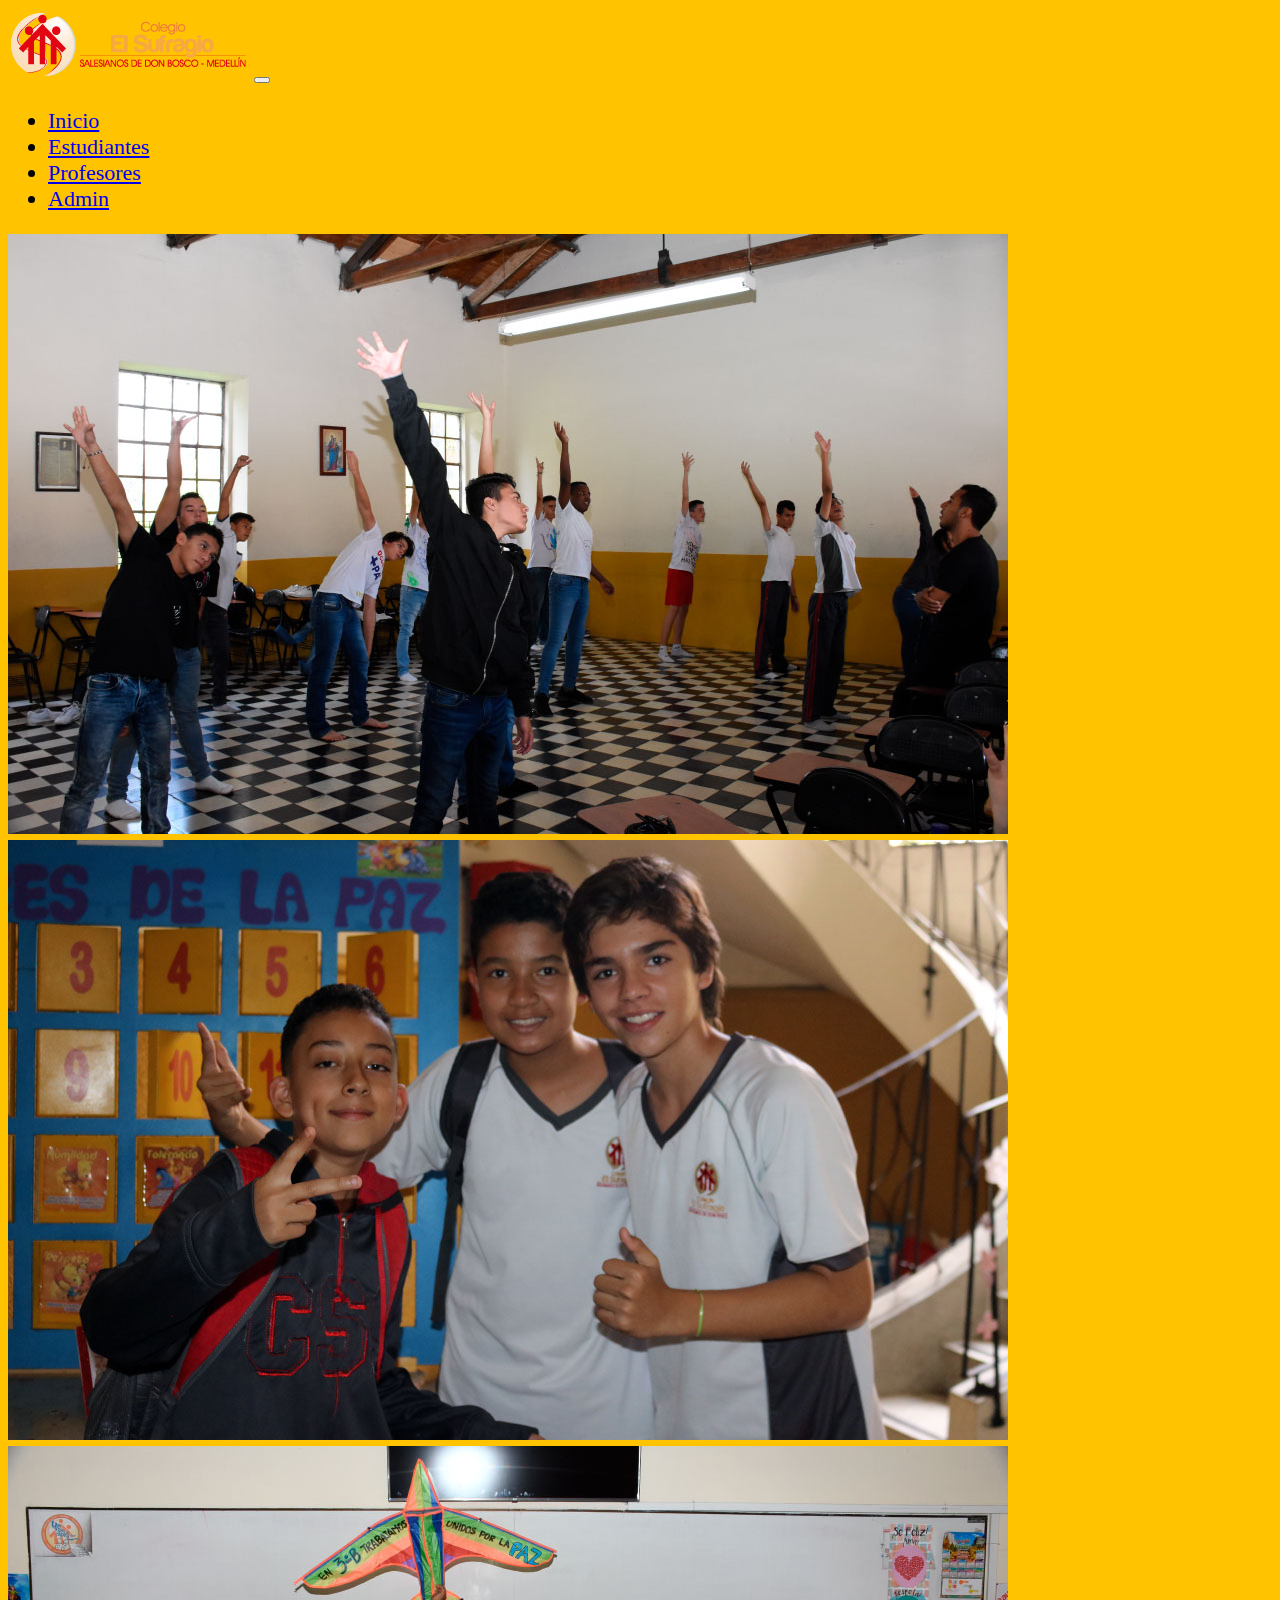
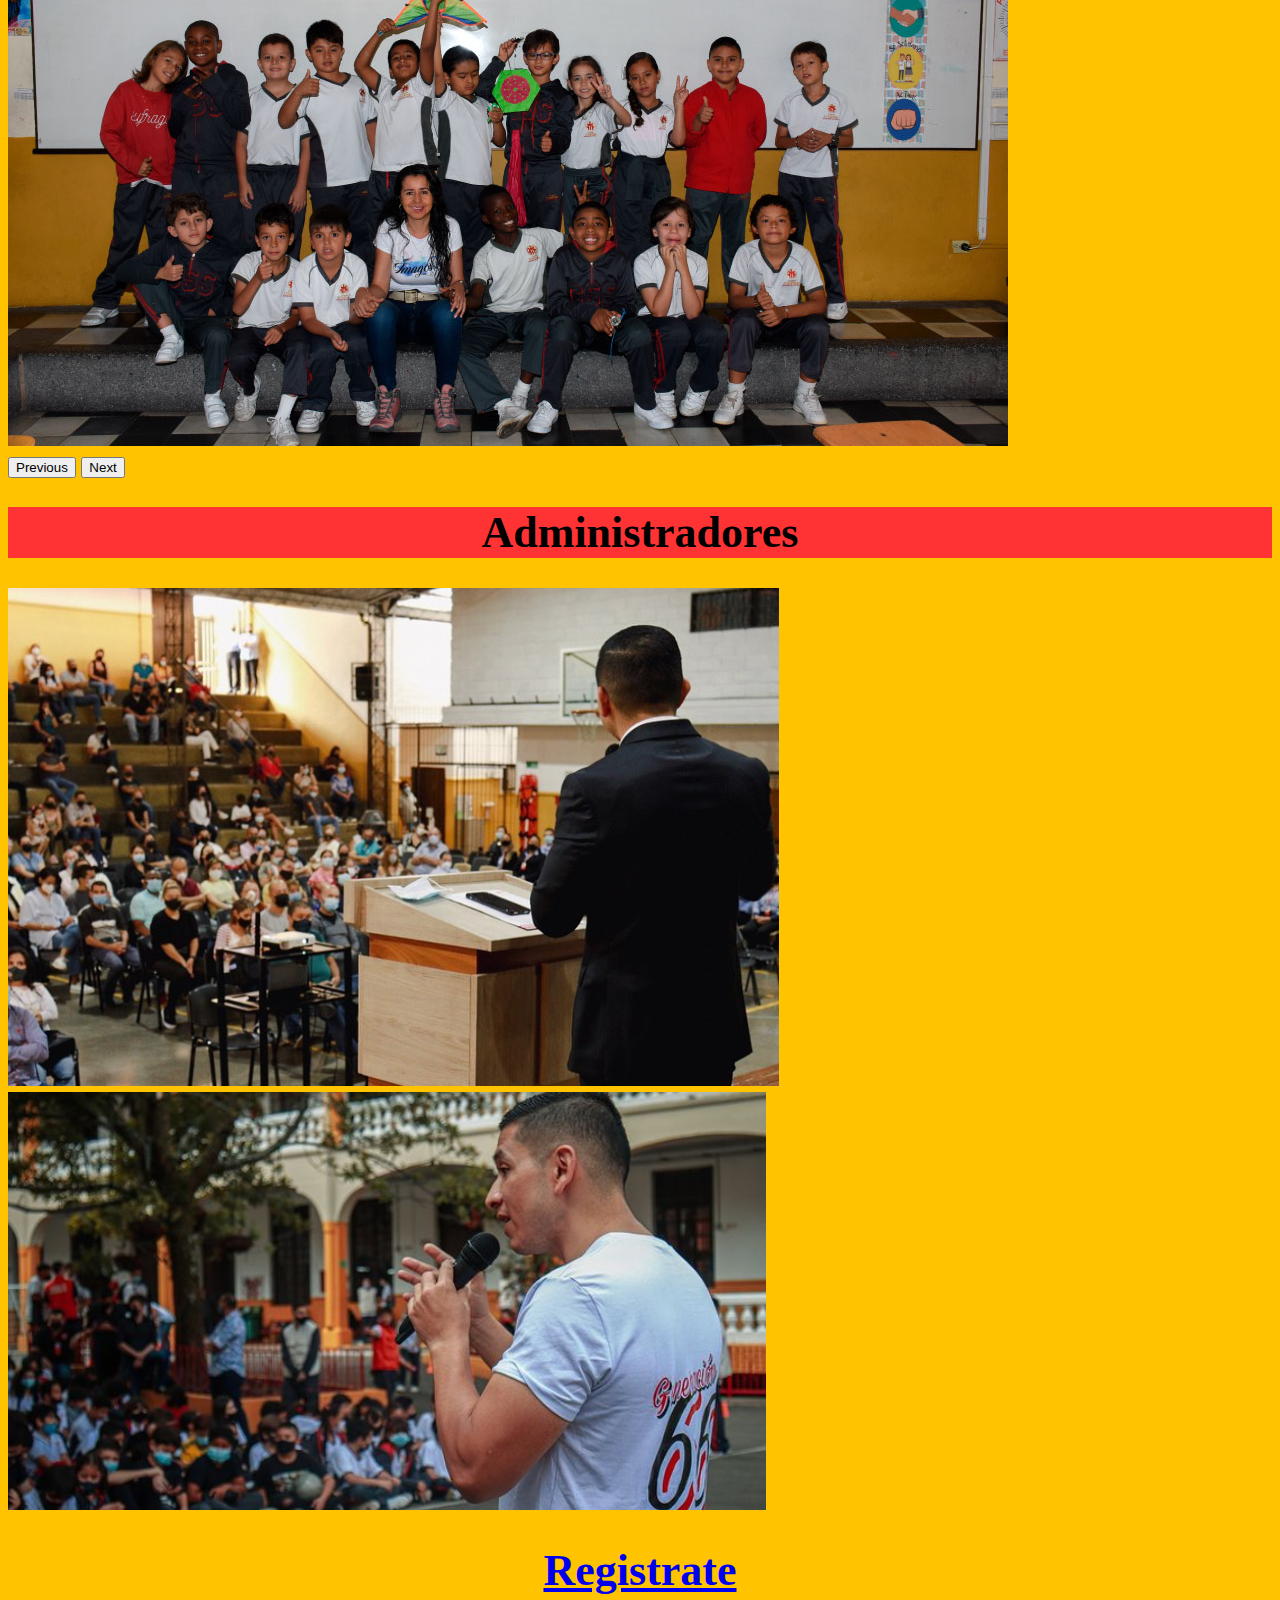
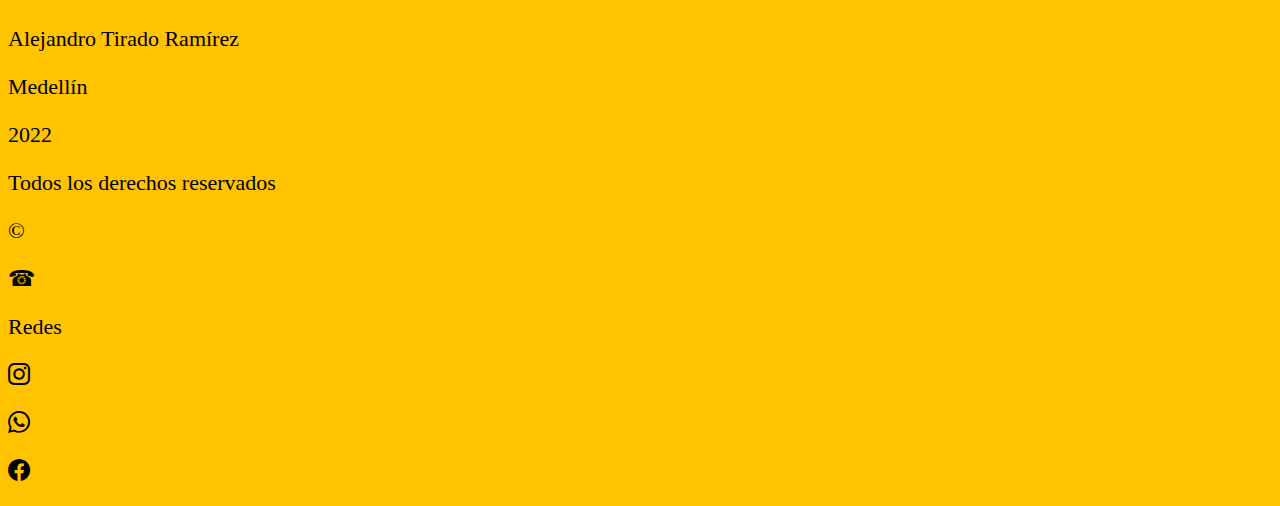
<file: admin.html>
<!DOCTYPE html>
<html lang="en">
<head>
    <meta charset="UTF-8">
    <meta http-equiv="X-UA-Compatible" content="IE=edge">
    <meta name="viewport" content="width=device-width, initial-scale=1.0">
    <title>Admin</title>
    <link rel="stylesheet" href="estilos.css">  
    <link href="https://cdn.jsdelivr.net/npm/bootstrap@5.2.0-beta1/dist/css/bootstrap.min.css" rel="stylesheet" integrity="sha384-0evHe/X+R7YkIZDRvuzKMRqM+OrBnVFBL6DOitfPri4tjfHxaWutUpFmBp4vmVor" crossorigin="anonymous">
    <link rel="stylesheet" href="https://cdn.jsdelivr.net/npm/bootstrap-icons@1.8.3/font/bootstrap-icons.css">

</head>
<body class="texto navbartexto fondo">
    <header>
        <nav class="navbar navbar-expand-lg bg-light">
            <div class="container-fluid">
              <a class="navbar-brand" href="#"><img src="img/logo.png" alt=""></a>
              <button class="navbar-toggler" type="button" data-bs-toggle="collapse" data-bs-target="#navbarNav" aria-controls="navbarNav" aria-expanded="false" aria-label="Toggle navigation">
                <span class="navbar-toggler-icon"></span>
              </button>
              <div class="collapse navbar-collapse" id="navbarNav">
                <ul class="navbar-nav">
                  <li class="nav-item">
                    <a class="nav-link active" aria-current="page" href="index.html">Inicio</a>
                  </li>
                  <li class="nav-item">
                    <a class="nav-link" href="estudiantes.html">Estudiantes</a>
                  </li>
                  <li class="nav-item">
                    <a class="nav-link" href="profes.html">Profesores</a>
                  </li>
                  <li class="nav-item">
                    <a class="nav-link" href="admin.html">Admin</a>
                  </li>
                </ul>
              </div>
            </div>
          </nav>
    </header>

    <main>
      <div id="carouselExampleControls" class="carousel slide" data-bs-ride="carousel">
        <div class="carousel-inner">
          <div class="carousel-item active">
            <img src="img/carro1.png" class="d-block w-100" alt="...">
          </div>
          <div class="carousel-item">
            <img src="img/carro2.png" class="d-block w-100" alt="...">
          </div>
          <div class="carousel-item">
            <img src="img/carro3.png" class="d-block w-100" alt="...">
          </div>
        </div>
        <button class="carousel-control-prev" type="button" data-bs-target="#carouselExampleControls" data-bs-slide="prev">
          <span class="carousel-control-prev-icon" aria-hidden="true"></span>
          <span class="visually-hidden">Previous</span>
        </button>
        <button class="carousel-control-next" type="button" data-bs-target="#carouselExampleControls" data-bs-slide="next">
          <span class="carousel-control-next-icon" aria-hidden="true"></span>
          <span class="visually-hidden">Next</span>
        </button>
      </div>

      <div class="container-fluid mt-2">
        <div class="row">
          <h1 class="fondored centro">Administradores</h2>
        </div>
      </div>

      <div class="container-fluid ">
        <div class="row">
          <div class="col-6">
            <img src="img/Padre2.png" class="w-100 h-100 mt-2" alt="">
          </div>
          <div class="col-6">
            <img src="img/Padre1.png" class="w-100 h-100 mt-2" alt="">
          </div>
        </div>
      </div>

      <center><a class="btn btn-info mt-4 mb-2" href="formularioAdmin.html"><h1>Registrate</h1></a></center>

    </main>


    <footer class="bg-dark p-5 mt-2 text-white text-center">
      <div class="container">
          <div class="row">
              <div class="col-4">
                  <p>Alejandro Tirado Ramírez</p>
                  <p>Medellín</p>
                  <p>2022</p>
              </div>
              <div class="col-4">
                  <p>Todos los derechos reservados</p>
                  <p>&copy;</p>
                  <p>&phone;</p>
              </div>
              <div class="col-4">
                  <p>Redes</p>
                  <p><i class="bi bi-instagram"></i></p>
                  <p><i class="bi bi-whatsapp"></i></p>
                  <p><i class="bi bi-facebook"></i></p>
              </div>
          </div>
      </div>
  </footer>
    <script src="https://cdn.jsdelivr.net/npm/bootstrap@5.2.0-beta1/dist/js/bootstrap.bundle.min.js" integrity="sha384-pprn3073KE6tl6bjs2QrFaJGz5/SUsLqktiwsUTF55Jfv3qYSDhgCecCxMW52nD2" crossorigin="anonymous"></script>
</body>
</html>
</file>
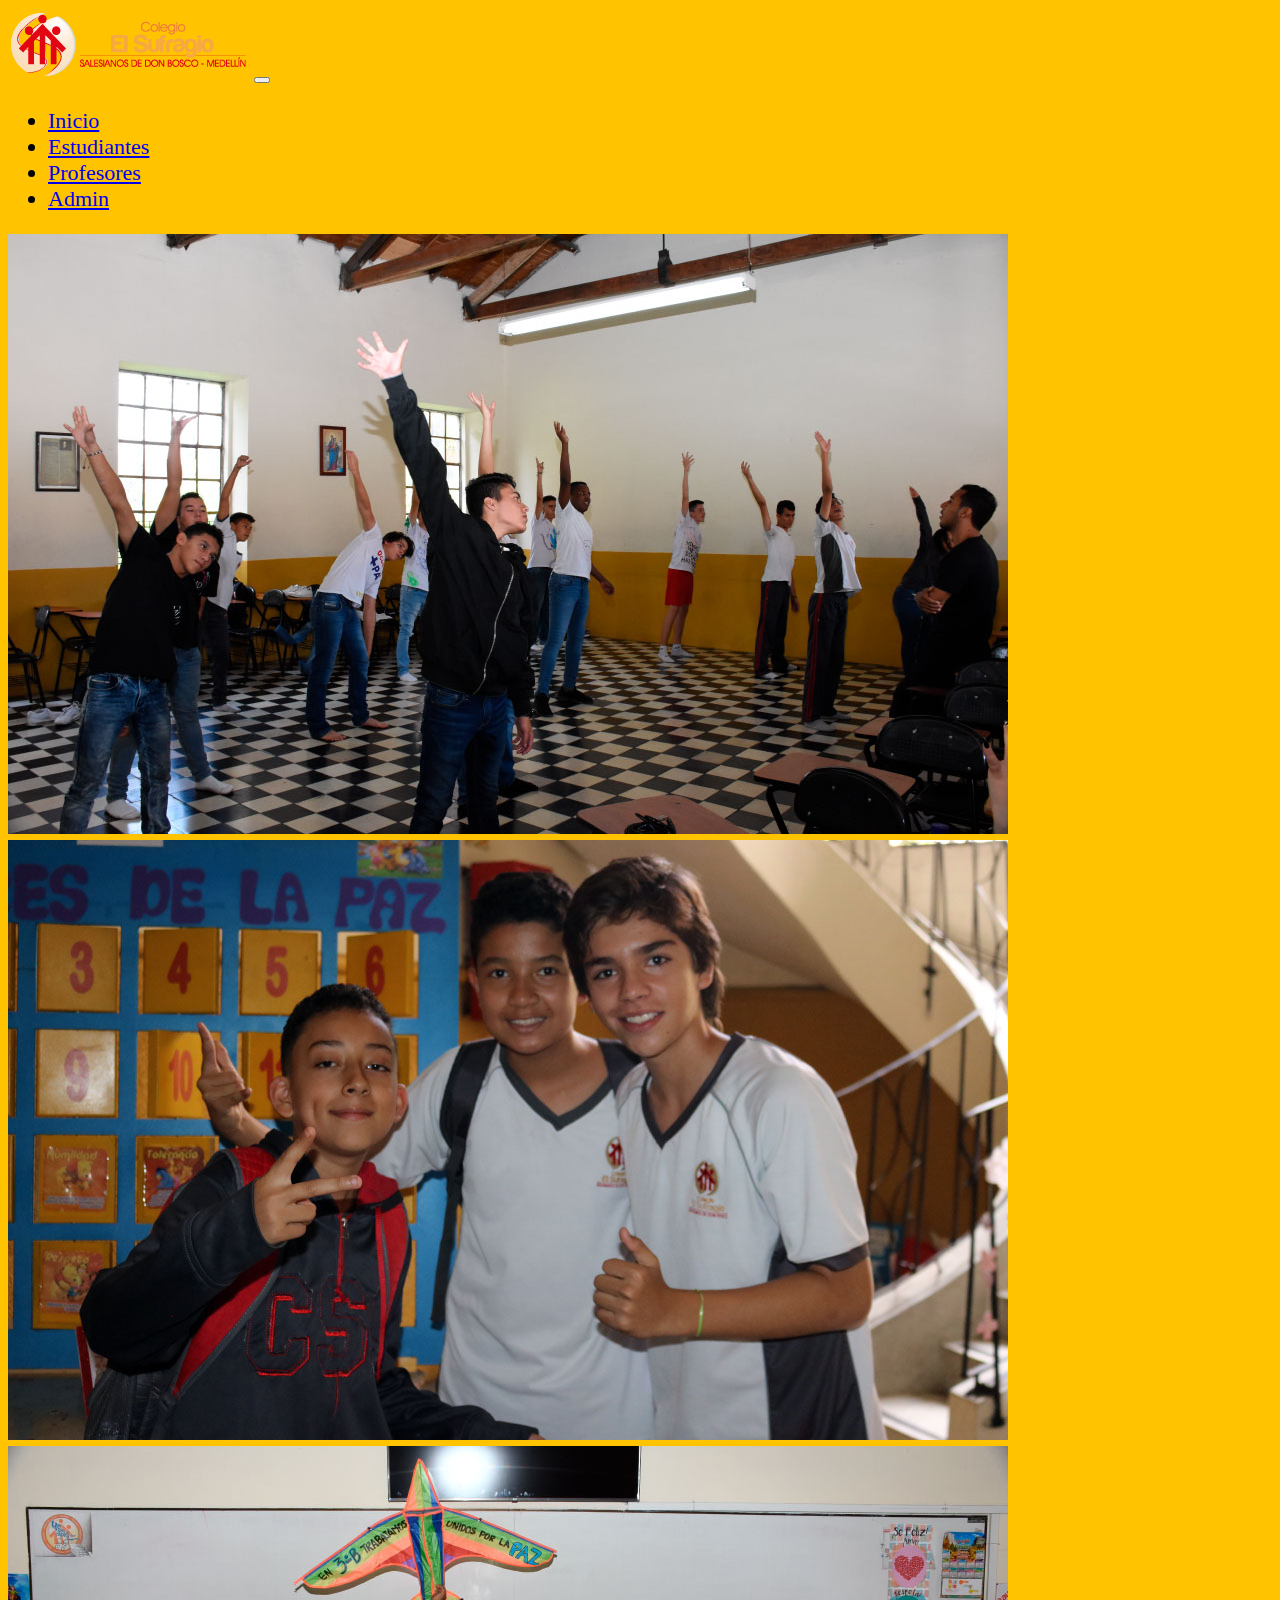
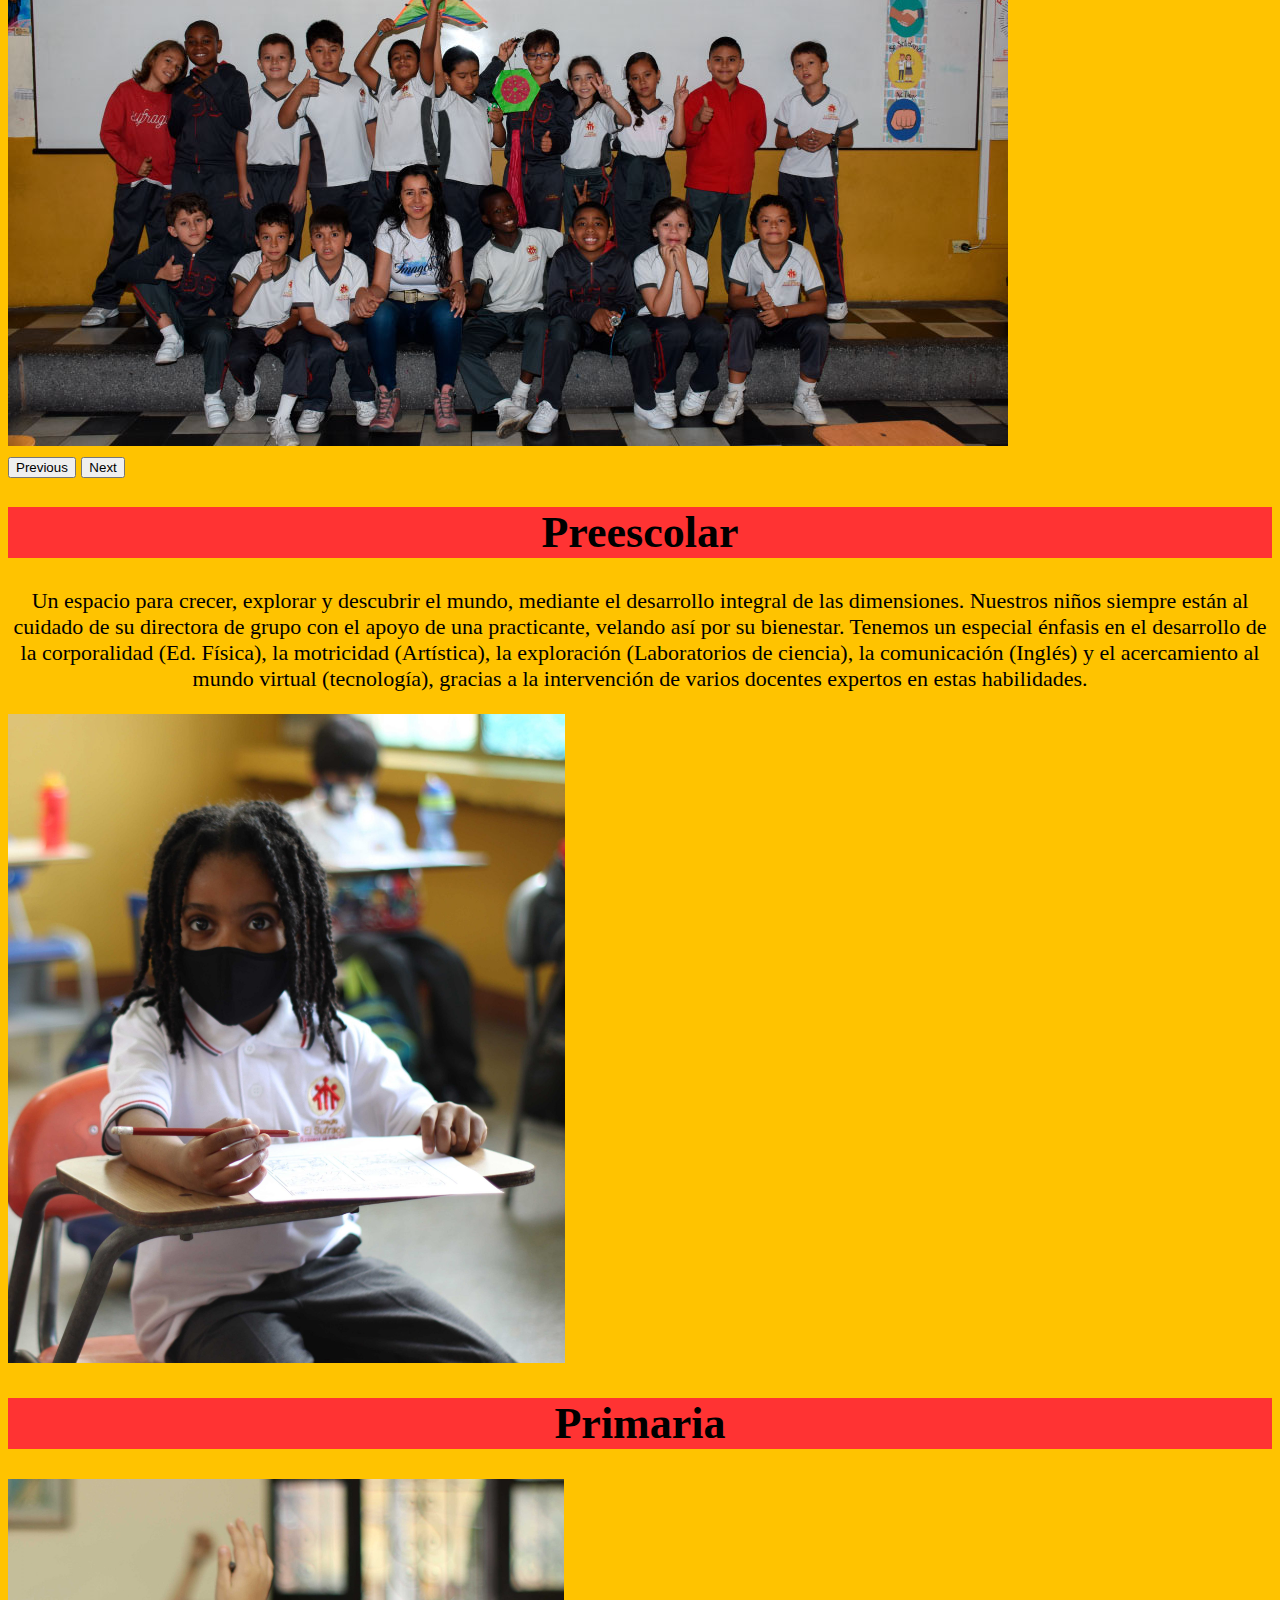
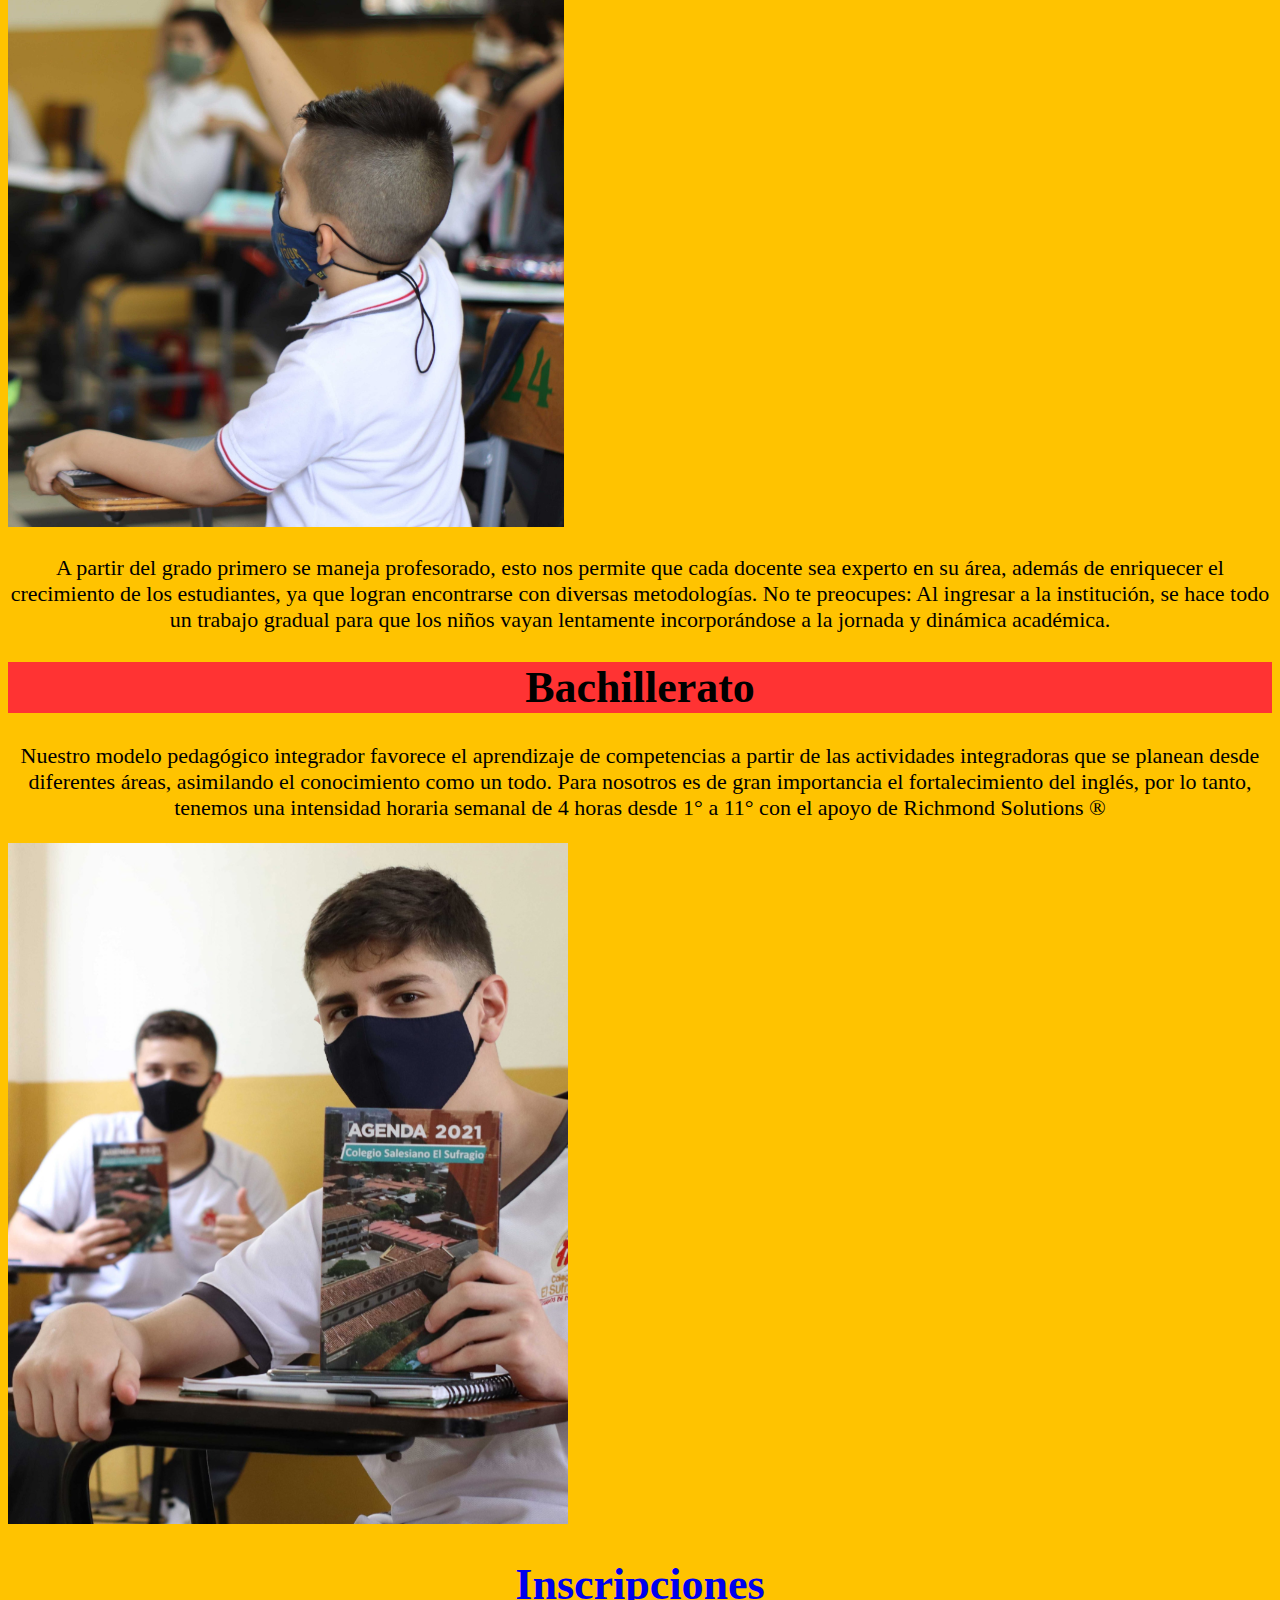
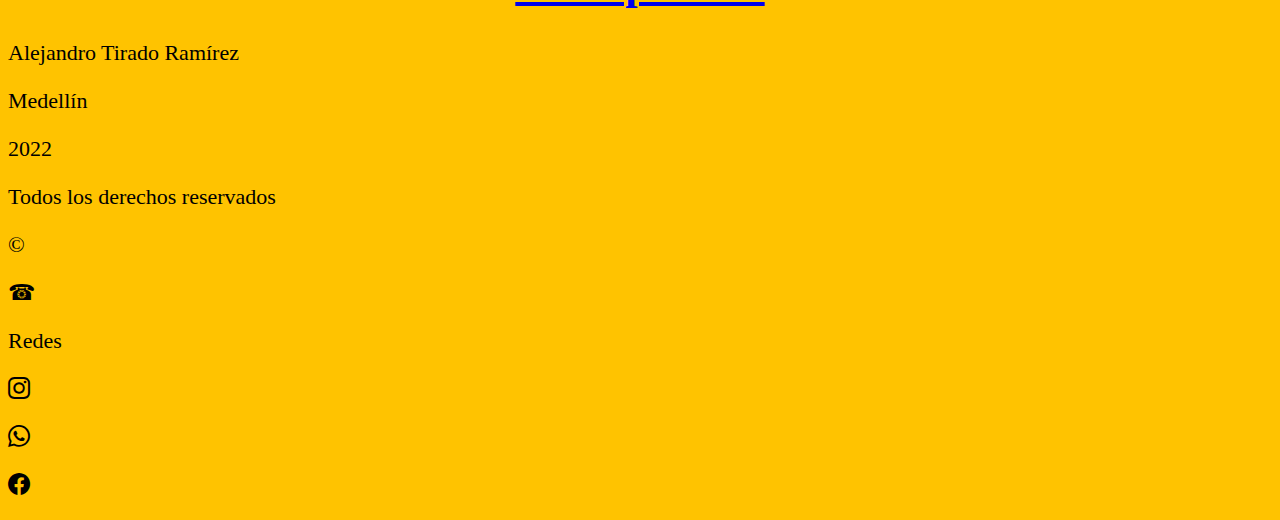
<file: estudiantes.html>
<!DOCTYPE html>
<html lang="en">
<head>
    <meta charset="UTF-8">
    <meta http-equiv="X-UA-Compatible" content="IE=edge">
    <meta name="viewport" content="width=device-width, initial-scale=1.0">
    <title>Estudiantes</title>
    <link rel="stylesheet" href="estilos.css">  
    <link href="https://cdn.jsdelivr.net/npm/bootstrap@5.2.0-beta1/dist/css/bootstrap.min.css" rel="stylesheet" integrity="sha384-0evHe/X+R7YkIZDRvuzKMRqM+OrBnVFBL6DOitfPri4tjfHxaWutUpFmBp4vmVor" crossorigin="anonymous">
    <link rel="stylesheet" href="https://cdn.jsdelivr.net/npm/bootstrap-icons@1.8.3/font/bootstrap-icons.css">

</head>
<body class="texto navbartexto fondo">
    <header>
        <nav class="navbar navbar-expand-lg bg-light">
            <div class="container-fluid">
              <a class="navbar-brand" href="#"><img src="img/logo.png" alt=""></a>
              <button class="navbar-toggler" type="button" data-bs-toggle="collapse" data-bs-target="#navbarNav" aria-controls="navbarNav" aria-expanded="false" aria-label="Toggle navigation">
                <span class="navbar-toggler-icon"></span>
              </button>
              <div class="collapse navbar-collapse" id="navbarNav">
                <ul class="navbar-nav">
                  <li class="nav-item">
                    <a class="nav-link active" aria-current="page" href="index.html">Inicio</a>
                  </li>
                  <li class="nav-item">
                    <a class="nav-link" href="estudiantes.html">Estudiantes</a>
                  </li>
                  <li class="nav-item">
                    <a class="nav-link" href="profes.html">Profesores</a>
                  </li>
                  <li class="nav-item">
                    <a class="nav-link" href="admin.html">Admin</a>
                  </li>
                </ul>
              </div>
            </div>
          </nav>
    </header>

    <main>
        <div id="carouselExampleControls" class="carousel slide" data-bs-ride="carousel">
            <div class="carousel-inner">
              <div class="carousel-item active">
                <img src="img/carro1.png" class="d-block w-100" alt="...">
              </div>
              <div class="carousel-item">
                <img src="img/carro2.png" class="d-block w-100" alt="...">
              </div>
              <div class="carousel-item">
                <img src="img/carro3.png" class="d-block w-100" alt="...">
              </div>
            </div>
            <button class="carousel-control-prev" type="button" data-bs-target="#carouselExampleControls" data-bs-slide="prev">
              <span class="carousel-control-prev-icon" aria-hidden="true"></span>
              <span class="visually-hidden">Previous</span>
            </button>
            <button class="carousel-control-next" type="button" data-bs-target="#carouselExampleControls" data-bs-slide="next">
              <span class="carousel-control-next-icon" aria-hidden="true"></span>
              <span class="visually-hidden">Next</span>
            </button>
          </div>

        <div class="fondo">
          <div class="container-fluid ">
            <div class="row">
              <h1 class="fondored centro">Preescolar</h2>
            </div>
          </div>

          <div class="container-fluid ">
              <div class="row">
                  <div class="col-6">
                    <p class="textocentrado mt-5">Un espacio para crecer, explorar y descubrir el mundo, mediante el desarrollo integral de las dimensiones.
                        Nuestros niños siempre están al cuidado de su directora de grupo con el apoyo de una practicante, velando así por su bienestar.
                        
                        Tenemos un especial énfasis en el desarrollo de la corporalidad (Ed. Física), la motricidad (Artística), la exploración (Laboratorios de ciencia), la comunicación (Inglés) y el acercamiento al mundo virtual (tecnología), gracias a la intervención de varios docentes expertos en estas habilidades.</p>
                  </div>
                  <div class="col-6">
                    <img src="img/Preescolar.png" class="w-50 mx-auto d-block"  alt="">
                  </div>
              </div>
          </div>

          <div class="container-fluid mt-2">
            <div class="row">
              <h1 class="fondored centro">Primaria</h2>
            </div>
          </div>

          <div class="container-fluid ">
            <div class="row">
              <div class="col-6">
                <img src="img/Primaria.png" class="w-50 mx-auto d-block" alt="">
              </div>
                <div class="col-6">
                  <p class="textocentrado mt-5">A partir del grado primero se maneja profesorado, esto nos permite que cada docente sea experto en su área, además de enriquecer el crecimiento de los estudiantes, ya que logran encontrarse con diversas metodologías. No te preocupes: Al ingresar a la institución, se hace todo un trabajo gradual para que los niños vayan lentamente incorporándose a la jornada y dinámica académica.</p>
                </div>
                
            </div>
        </div>

        <div class="container-fluid mt-2">
          <div class="row">
            <h1 class="fondored centro">Bachillerato</h2>
          </div>
        </div>


        <div class="container-fluid ">
          <div class="row">
              <div class="col-6">
                <p class="textocentrado mt-5">Nuestro modelo pedagógico integrador favorece el aprendizaje de competencias a partir de las actividades integradoras que se planean desde diferentes áreas, asimilando el conocimiento como un todo. Para nosotros es de gran importancia el fortalecimiento del inglés, por lo tanto, tenemos una intensidad horaria semanal de 4 horas desde 1° a 11° con el apoyo de Richmond Solutions ®</p>
              </div>
              <div class="col-6">
                <img src="img/Bachillerato.png" class="w-50 mx-auto d-block mb-2" alt="">
              </div>
          </div>
      </div>
    </div>
     
    <div class="fondo mt-2 mb-2">
    <center><a class="btn btn-info" href="formularioEstudiantes.html"><h1>Inscripciones</h1></a></center>
    </div>


    </main>

    <footer class="bg-dark p-5 text-white text-center">
      <div class="container">
          <div class="row">
              <div class="col-4">
                  <p>Alejandro Tirado Ramírez</p>
                  <p>Medellín</p>
                  <p>2022</p>
              </div>
              <div class="col-4">
                  <p>Todos los derechos reservados</p>
                  <p>&copy;</p>
                  <p>&phone;</p>
              </div>
              <div class="col-4">
                  <p>Redes</p>
                  <p><i class="bi bi-instagram"></i></p>
                  <p><i class="bi bi-whatsapp"></i></p>
                  <p><i class="bi bi-facebook"></i></p>
              </div>
          </div>
      </div>
  </footer>
    <script src="https://cdn.jsdelivr.net/npm/bootstrap@5.2.0-beta1/dist/js/bootstrap.bundle.min.js" integrity="sha384-pprn3073KE6tl6bjs2QrFaJGz5/SUsLqktiwsUTF55Jfv3qYSDhgCecCxMW52nD2" crossorigin="anonymous"></script>
</body>
</html>
</file>
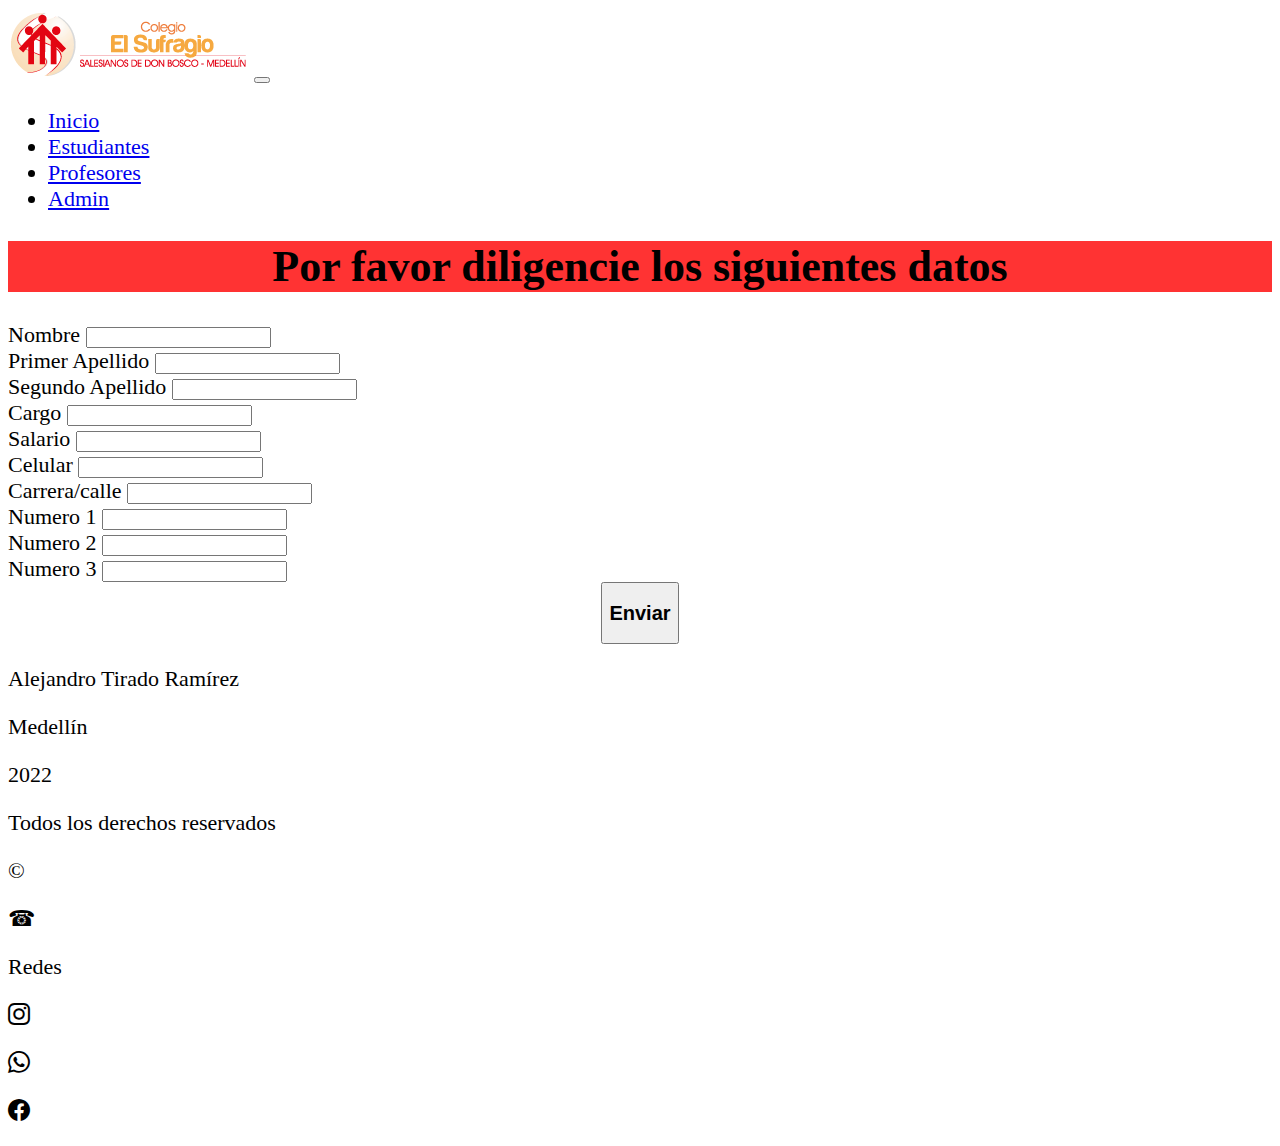
<file: formularioAdmin.html>
<!DOCTYPE html>
<html lang="en">
<head>
    <meta charset="UTF-8">
    <meta http-equiv="X-UA-Compatible" content="IE=edge">
    <meta name="viewport" content="width=device-width, initial-scale=1.0">
    <title>Formulario Profes</title>
    <link rel="stylesheet" href="estilos.css">  
    <link href="https://cdn.jsdelivr.net/npm/bootstrap@5.2.0-beta1/dist/css/bootstrap.min.css" rel="stylesheet" integrity="sha384-0evHe/X+R7YkIZDRvuzKMRqM+OrBnVFBL6DOitfPri4tjfHxaWutUpFmBp4vmVor" crossorigin="anonymous">
    <link rel="stylesheet" href="https://cdn.jsdelivr.net/npm/bootstrap-icons@1.8.3/font/bootstrap-icons.css">

</head>
<body class="texto navbartexto">
    <header>
        <nav class="navbar navbar-expand-lg bg-light">
            <div class="container-fluid">
              <a class="navbar-brand" href="#"><img src="img/logo.png" alt=""></a>
              <button class="navbar-toggler" type="button" data-bs-toggle="collapse" data-bs-target="#navbarNav" aria-controls="navbarNav" aria-expanded="false" aria-label="Toggle navigation">
                <span class="navbar-toggler-icon"></span>
              </button>
              <div class="collapse navbar-collapse" id="navbarNav">
                <ul class="navbar-nav">
                  <li class="nav-item">
                    <a class="nav-link active" aria-current="page" href="index.html">Inicio</a>
                  </li>
                  <li class="nav-item">
                    <a class="nav-link" href="estudiantes.html">Estudiantes</a>
                  </li>
                  <li class="nav-item">
                    <a class="nav-link" href="profes.html">Profesores</a>
                  </li>
                  <li class="nav-item">
                    <a class="nav-link" href="admin.html">Admin</a>
                  </li>
                </ul>
              </div>
            </div>
          </nav>
    </header>

    <main>
       <h1 class="centro fondored">Por favor diligencie los siguientes datos</h1>

       <div class="container-fluid">
       <form>
        <div class="mb-3">
          <label for="exampleInputEmail1" class="form-label">Nombre</label>
          <input type="text" class="form-control" id="exampleInputEmail1" aria-describedby="emailHelp">
        </div>

        <div class="mb-3">
            <label for="exampleInputEmail1" class="form-label">Primer Apellido</label>
            <input type="text" class="form-control" id="exampleInputEmail1" aria-describedby="emailHelp">
          </div>

          <div class="mb-3">
            <label for="exampleInputEmail1" class="form-label">Segundo Apellido</label>
            <input type="text" class="form-control" id="exampleInputEmail1" aria-describedby="emailHelp">
          </div>

          <div class="mb-3">
            <label for="exampleInputEmail1" class="form-label">Cargo</label>
            <input type="text" class="form-control" id="exampleInputEmail1" aria-describedby="emailHelp">
          </div>

        <div class="mb-3">
          <label for="exampleInputPassword1" class="form-label">Salario</label>
          <input type="number" class="form-control" id="exampleInputPassword1">
        </div>

        <div class="mb-3">
            <label for="exampleInputPassword1" class="form-label">Celular</label>
            <input type="number" class="form-control" id="exampleInputPassword1">
          </div>


          <div class="mb-3">
            <label for="exampleInputEmail1" class="form-label">Carrera/calle</label>
            <input type="text" class="form-control" id="exampleInputEmail1" aria-describedby="emailHelp">
          </div>


          <div class="mb-3">
            <label for="exampleInputPassword1" class="form-label">Numero 1</label>
            <input type="number" class="form-control" id="exampleInputPassword1">
          </div>

          <div class="mb-3">
            <label for="exampleInputPassword1" class="form-label">Numero 2</label>
            <input type="number" class="form-control" id="exampleInputPassword1">
          </div>

          <div class="mb-3">
            <label for="exampleInputPassword1" class="form-label">Numero 3</label>
            <input type="number" class="form-control" id="exampleInputPassword1">
          </div>


        <center><button type="submit" class="btn btn-info"><h2>Enviar</h2></button></center>
      </form>

    </div>

    </main>

    <footer class="bg-dark p-5 mt-2 text-white text-center">
        <div class="container">
            <div class="row">
                <div class="col-4">
                    <p>Alejandro Tirado Ramírez</p>
                    <p>Medellín</p>
                    <p>2022</p>
                </div>
                <div class="col-4">
                    <p>Todos los derechos reservados</p>
                    <p>&copy;</p>
                    <p>&phone;</p>
                </div>
                <div class="col-4">
                    <p>Redes</p>
                    <p><i class="bi bi-instagram"></i></p>
                    <p><i class="bi bi-whatsapp"></i></p>
                    <p><i class="bi bi-facebook"></i></p>
                </div>
            </div>
        </div>
    </footer>

    <script src="https://cdn.jsdelivr.net/npm/bootstrap@5.2.0-beta1/dist/js/bootstrap.bundle.min.js" integrity="sha384-pprn3073KE6tl6bjs2QrFaJGz5/SUsLqktiwsUTF55Jfv3qYSDhgCecCxMW52nD2" crossorigin="anonymous"></script>
</body>
</html>
</file>
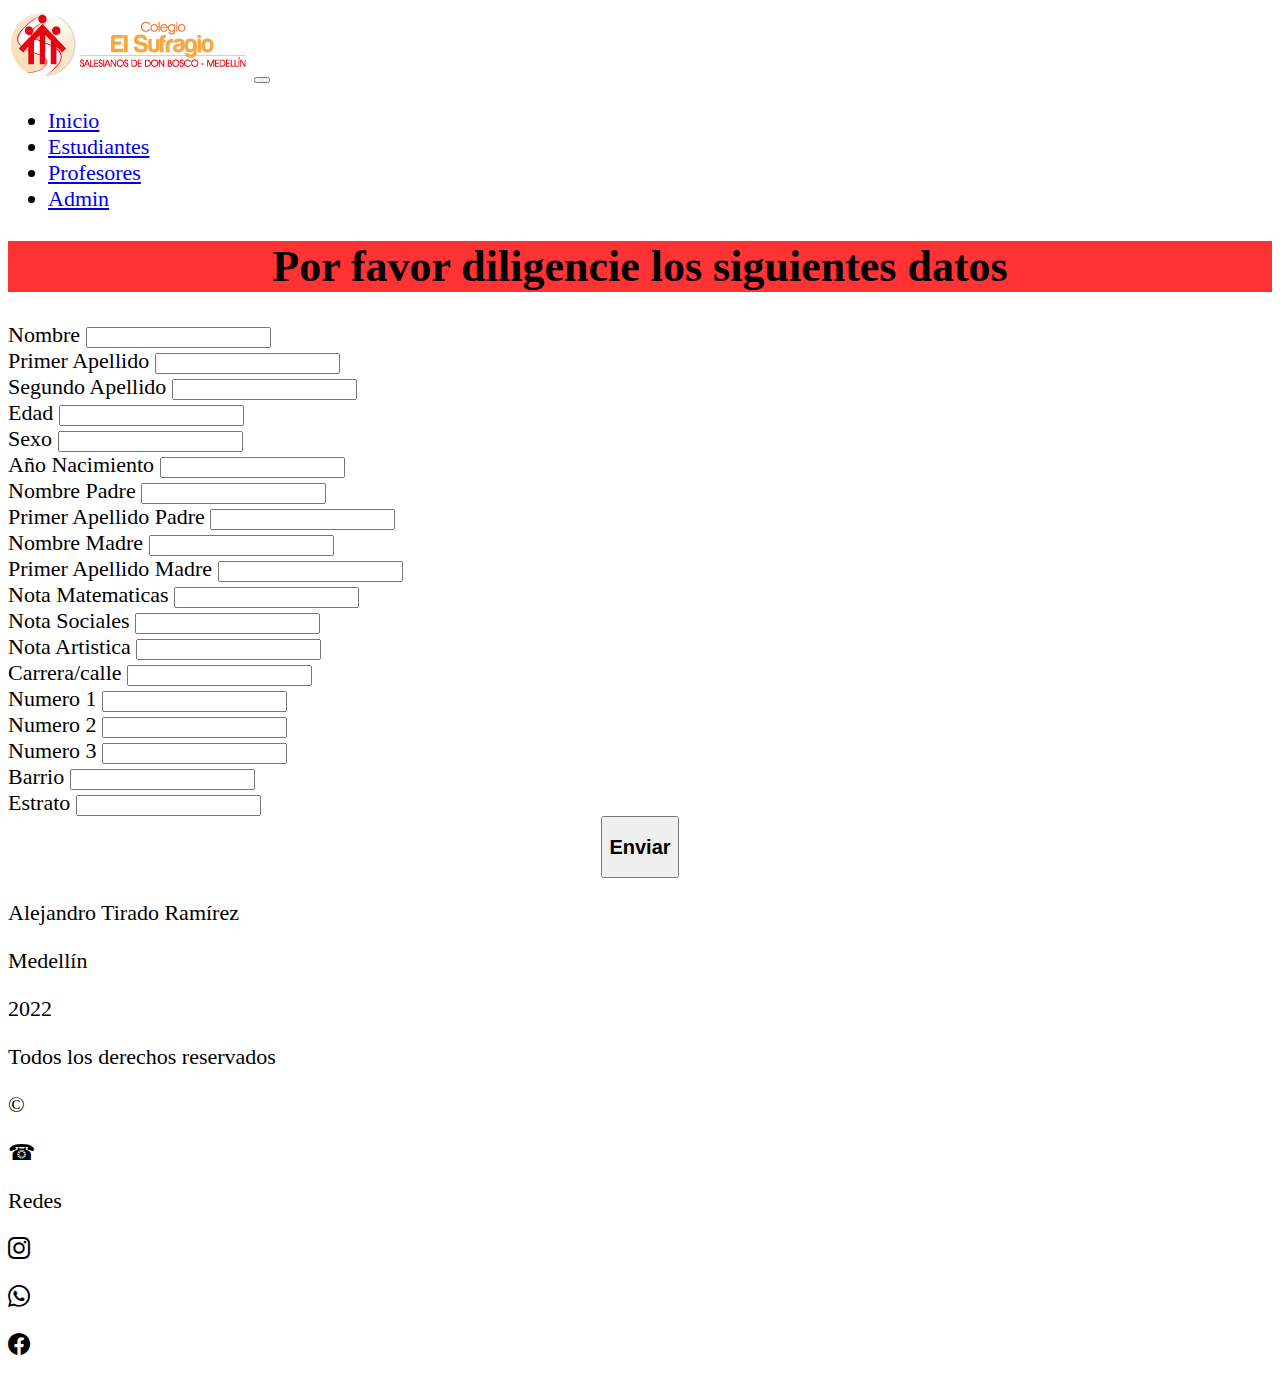
<file: formularioEstudiantes.html>
<!DOCTYPE html>
<html lang="en">
<head>
    <meta charset="UTF-8">
    <meta http-equiv="X-UA-Compatible" content="IE=edge">
    <meta name="viewport" content="width=device-width, initial-scale=1.0">
    <title>Formulario Estudiantes</title>
    <link rel="stylesheet" href="estilos.css">  
    <link href="https://cdn.jsdelivr.net/npm/bootstrap@5.2.0-beta1/dist/css/bootstrap.min.css" rel="stylesheet" integrity="sha384-0evHe/X+R7YkIZDRvuzKMRqM+OrBnVFBL6DOitfPri4tjfHxaWutUpFmBp4vmVor" crossorigin="anonymous">
    <link rel="stylesheet" href="https://cdn.jsdelivr.net/npm/bootstrap-icons@1.8.3/font/bootstrap-icons.css">

</head>
<body class="texto navbartexto">
    <header>
        <nav class="navbar navbar-expand-lg bg-light">
            <div class="container-fluid">
              <a class="navbar-brand" href="#"><img src="img/logo.png" alt=""></a>
              <button class="navbar-toggler" type="button" data-bs-toggle="collapse" data-bs-target="#navbarNav" aria-controls="navbarNav" aria-expanded="false" aria-label="Toggle navigation">
                <span class="navbar-toggler-icon"></span>
              </button>
              <div class="collapse navbar-collapse" id="navbarNav">
                <ul class="navbar-nav">
                  <li class="nav-item">
                    <a class="nav-link active" aria-current="page" href="index.html">Inicio</a>
                  </li>
                  <li class="nav-item">
                    <a class="nav-link" href="estudiantes.html">Estudiantes</a>
                  </li>
                  <li class="nav-item">
                    <a class="nav-link" href="profes.html">Profesores</a>
                  </li>
                  <li class="nav-item">
                    <a class="nav-link" href="admin.html">Admin</a>
                  </li>
                </ul>
              </div>
            </div>
          </nav>
    </header>

    <main>
       <h1 class="centro fondored">Por favor diligencie los siguientes datos</h1>

       <div class="container-fluid">
       <form>
        <div class="mb-3">
          <label for="exampleInputEmail1" class="form-label">Nombre</label>
          <input type="text" class="form-control" id="exampleInputEmail1" aria-describedby="emailHelp">
        </div>

        <div class="mb-3">
            <label for="exampleInputEmail1" class="form-label">Primer Apellido</label>
            <input type="text" class="form-control" id="exampleInputEmail1" aria-describedby="emailHelp">
          </div>

          <div class="mb-3">
            <label for="exampleInputEmail1" class="form-label">Segundo Apellido</label>
            <input type="text" class="form-control" id="exampleInputEmail1" aria-describedby="emailHelp">
          </div>

        <div class="mb-3">
          <label for="exampleInputPassword1" class="form-label">Edad</label>
          <input type="number" class="form-control" id="exampleInputPassword1">
        </div>

        <div class="mb-3">
            <label for="exampleInputEmail1" class="form-label">Sexo</label>
            <input type="text" class="form-control" id="exampleInputEmail1" aria-describedby="emailHelp">
          </div>


          <div class="mb-3">
            <label for="exampleInputPassword1" class="form-label">Año Nacimiento</label>
            <input type="number" class="form-control" id="exampleInputPassword1">
          </div>

        <div class="mb-3">
            <label for="exampleInputEmail1" class="form-label">Nombre Padre</label>
            <input type="text" class="form-control" id="exampleInputEmail1" aria-describedby="emailHelp">
          </div>

          <div class="mb-3">
            <label for="exampleInputEmail1" class="form-label">Primer Apellido Padre</label>
            <input type="text" class="form-control" id="exampleInputEmail1" aria-describedby="emailHelp">
          </div>

          <div class="mb-3">
            <label for="exampleInputEmail1" class="form-label">Nombre Madre</label>
            <input type="text" class="form-control" id="exampleInputEmail1" aria-describedby="emailHelp">
          </div>

          <div class="mb-3">
            <label for="exampleInputEmail1" class="form-label">Primer Apellido Madre</label>
            <input type="text" class="form-control" id="exampleInputEmail1" aria-describedby="emailHelp">
          </div>

          <div class="mb-3">
            <label for="exampleInputPassword1" class="form-label">Nota Matematicas</label>
            <input type="number" class="form-control" id="exampleInputPassword1">
          </div>

          <div class="mb-3">
            <label for="exampleInputPassword1" class="form-label">Nota Sociales</label>
            <input type="number" class="form-control" id="exampleInputPassword1">
          </div>

          <div class="mb-3">
            <label for="exampleInputPassword1" class="form-label">Nota Artistica</label>
            <input type="number" class="form-control" id="exampleInputPassword1">
          </div>

          <div class="mb-3">
            <label for="exampleInputEmail1" class="form-label">Carrera/calle</label>
            <input type="text" class="form-control" id="exampleInputEmail1" aria-describedby="emailHelp">
          </div>


          <div class="mb-3">
            <label for="exampleInputPassword1" class="form-label">Numero 1</label>
            <input type="number" class="form-control" id="exampleInputPassword1">
          </div>

          <div class="mb-3">
            <label for="exampleInputPassword1" class="form-label">Numero 2</label>
            <input type="number" class="form-control" id="exampleInputPassword1">
          </div>

          <div class="mb-3">
            <label for="exampleInputPassword1" class="form-label">Numero 3</label>
            <input type="number" class="form-control" id="exampleInputPassword1">
          </div>

          <div class="mb-3">
            <label for="exampleInputEmail1" class="form-label">Barrio</label>
            <input type="text" class="form-control" id="exampleInputEmail1" aria-describedby="emailHelp">
          </div>

          <div class="mb-3">
            <label for="exampleInputPassword1" class="form-label">Estrato</label>
            <input type="number" class="form-control" id="exampleInputPassword1">
          </div>

        <center><button type="submit" class="btn btn-info"><h2>Enviar</h2></button></center>
      </form>

    </div>

    </main>

    <footer class="bg-dark p-5 mt-2 text-white text-center">
        <div class="container">
            <div class="row">
                <div class="col-4">
                    <p>Alejandro Tirado Ramírez</p>
                    <p>Medellín</p>
                    <p>2022</p>
                </div>
                <div class="col-4">
                    <p>Todos los derechos reservados</p>
                    <p>&copy;</p>
                    <p>&phone;</p>
                </div>
                <div class="col-4">
                    <p>Redes</p>
                    <p><i class="bi bi-instagram"></i></p>
                    <p><i class="bi bi-whatsapp"></i></p>
                    <p><i class="bi bi-facebook"></i></p>
                </div>
            </div>
        </div>
    </footer>

    <script src="https://cdn.jsdelivr.net/npm/bootstrap@5.2.0-beta1/dist/js/bootstrap.bundle.min.js" integrity="sha384-pprn3073KE6tl6bjs2QrFaJGz5/SUsLqktiwsUTF55Jfv3qYSDhgCecCxMW52nD2" crossorigin="anonymous"></script>
</body>
</html>
</file>
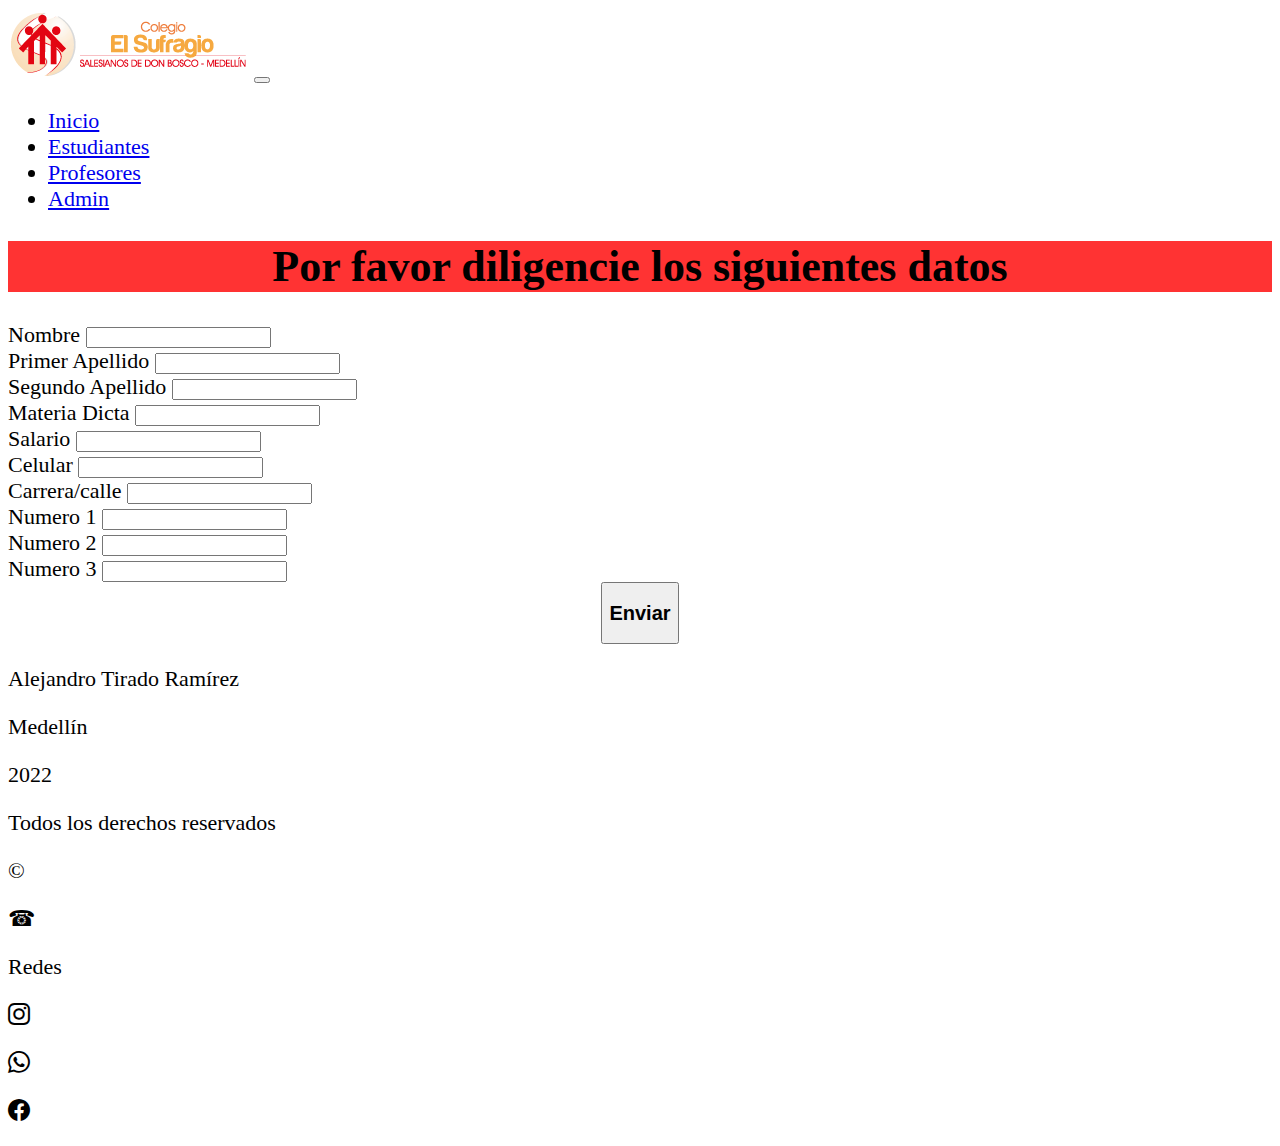
<file: formularioProfes.html>
<!DOCTYPE html>
<html lang="en">
<head>
    <meta charset="UTF-8">
    <meta http-equiv="X-UA-Compatible" content="IE=edge">
    <meta name="viewport" content="width=device-width, initial-scale=1.0">
    <title>Formulario Profes</title>
    <link rel="stylesheet" href="estilos.css">  
    <link href="https://cdn.jsdelivr.net/npm/bootstrap@5.2.0-beta1/dist/css/bootstrap.min.css" rel="stylesheet" integrity="sha384-0evHe/X+R7YkIZDRvuzKMRqM+OrBnVFBL6DOitfPri4tjfHxaWutUpFmBp4vmVor" crossorigin="anonymous">
    <link rel="stylesheet" href="https://cdn.jsdelivr.net/npm/bootstrap-icons@1.8.3/font/bootstrap-icons.css">

</head>
<body class="texto navbartexto">
    <header>
        <nav class="navbar navbar-expand-lg bg-light">
            <div class="container-fluid">
              <a class="navbar-brand" href="#"><img src="img/logo.png" alt=""></a>
              <button class="navbar-toggler" type="button" data-bs-toggle="collapse" data-bs-target="#navbarNav" aria-controls="navbarNav" aria-expanded="false" aria-label="Toggle navigation">
                <span class="navbar-toggler-icon"></span>
              </button>
              <div class="collapse navbar-collapse" id="navbarNav">
                <ul class="navbar-nav">
                  <li class="nav-item">
                    <a class="nav-link active" aria-current="page" href="index.html">Inicio</a>
                  </li>
                  <li class="nav-item">
                    <a class="nav-link" href="estudiantes.html">Estudiantes</a>
                  </li>
                  <li class="nav-item">
                    <a class="nav-link" href="profes.html">Profesores</a>
                  </li>
                  <li class="nav-item">
                    <a class="nav-link" href="admin.html">Admin</a>
                  </li>
                </ul>
              </div>
            </div>
          </nav>
    </header>

    <main>
       <h1 class="centro fondored">Por favor diligencie los siguientes datos</h1>

       <div class="container-fluid">
       <form>
        <div class="mb-3">
          <label for="exampleInputEmail1" class="form-label">Nombre</label>
          <input type="text" class="form-control" id="exampleInputEmail1" aria-describedby="emailHelp">
        </div>

        <div class="mb-3">
            <label for="exampleInputEmail1" class="form-label">Primer Apellido</label>
            <input type="text" class="form-control" id="exampleInputEmail1" aria-describedby="emailHelp">
          </div>

          <div class="mb-3">
            <label for="exampleInputEmail1" class="form-label">Segundo Apellido</label>
            <input type="text" class="form-control" id="exampleInputEmail1" aria-describedby="emailHelp">
          </div>

          <div class="mb-3">
            <label for="exampleInputEmail1" class="form-label">Materia Dicta</label>
            <input type="text" class="form-control" id="exampleInputEmail1" aria-describedby="emailHelp">
          </div>

        <div class="mb-3">
          <label for="exampleInputPassword1" class="form-label">Salario</label>
          <input type="number" class="form-control" id="exampleInputPassword1">
        </div>

        <div class="mb-3">
            <label for="exampleInputPassword1" class="form-label">Celular</label>
            <input type="number" class="form-control" id="exampleInputPassword1">
          </div>


          <div class="mb-3">
            <label for="exampleInputEmail1" class="form-label">Carrera/calle</label>
            <input type="text" class="form-control" id="exampleInputEmail1" aria-describedby="emailHelp">
          </div>


          <div class="mb-3">
            <label for="exampleInputPassword1" class="form-label">Numero 1</label>
            <input type="number" class="form-control" id="exampleInputPassword1">
          </div>

          <div class="mb-3">
            <label for="exampleInputPassword1" class="form-label">Numero 2</label>
            <input type="number" class="form-control" id="exampleInputPassword1">
          </div>

          <div class="mb-3">
            <label for="exampleInputPassword1" class="form-label">Numero 3</label>
            <input type="number" class="form-control" id="exampleInputPassword1">
          </div>


        <center><button type="submit" class="btn btn-info"><h2>Enviar</h2></button></center>
      </form>

    </div>

    </main>

    <footer class="bg-dark p-5 mt-2 text-white text-center">
        <div class="container">
            <div class="row">
                <div class="col-4">
                    <p>Alejandro Tirado Ramírez</p>
                    <p>Medellín</p>
                    <p>2022</p>
                </div>
                <div class="col-4">
                    <p>Todos los derechos reservados</p>
                    <p>&copy;</p>
                    <p>&phone;</p>
                </div>
                <div class="col-4">
                    <p>Redes</p>
                    <p><i class="bi bi-instagram"></i></p>
                    <p><i class="bi bi-whatsapp"></i></p>
                    <p><i class="bi bi-facebook"></i></p>
                </div>
            </div>
        </div>
    </footer>

    <script src="https://cdn.jsdelivr.net/npm/bootstrap@5.2.0-beta1/dist/js/bootstrap.bundle.min.js" integrity="sha384-pprn3073KE6tl6bjs2QrFaJGz5/SUsLqktiwsUTF55Jfv3qYSDhgCecCxMW52nD2" crossorigin="anonymous"></script>
</body>
</html>
</file>
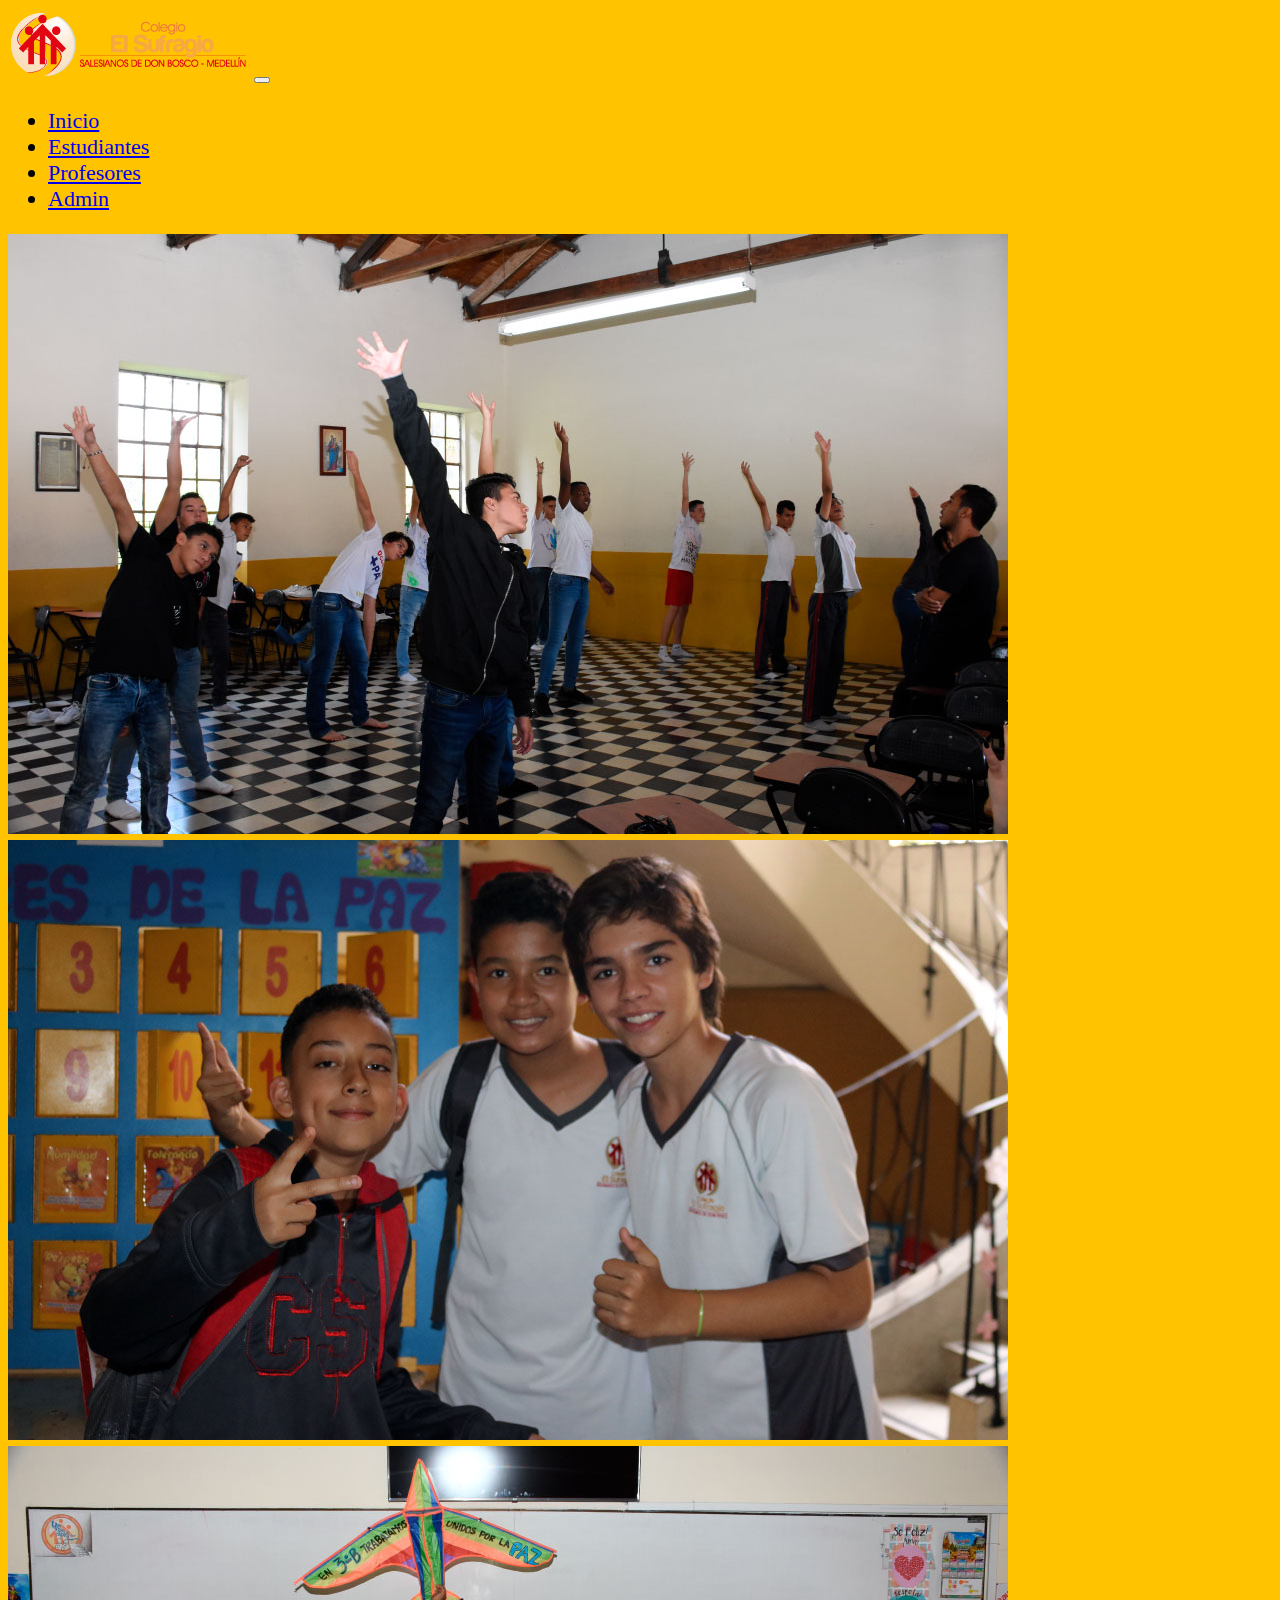
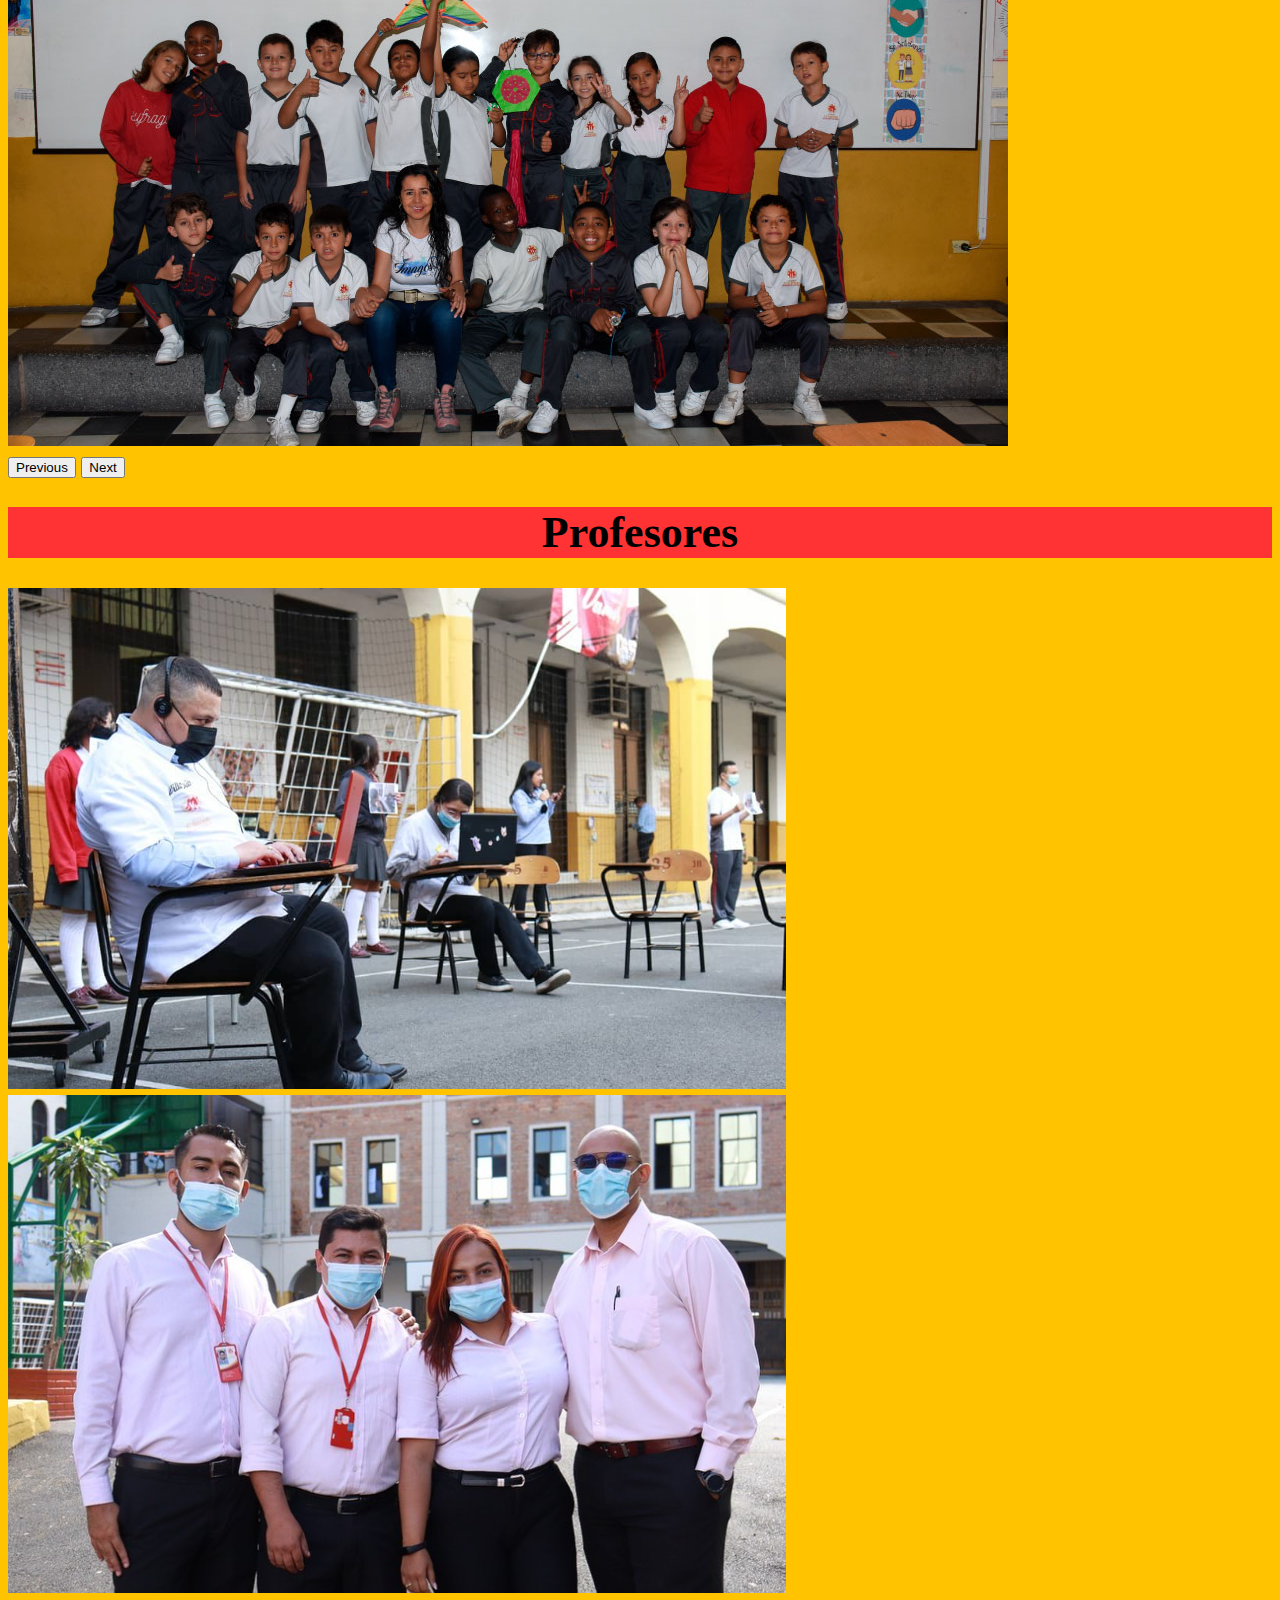
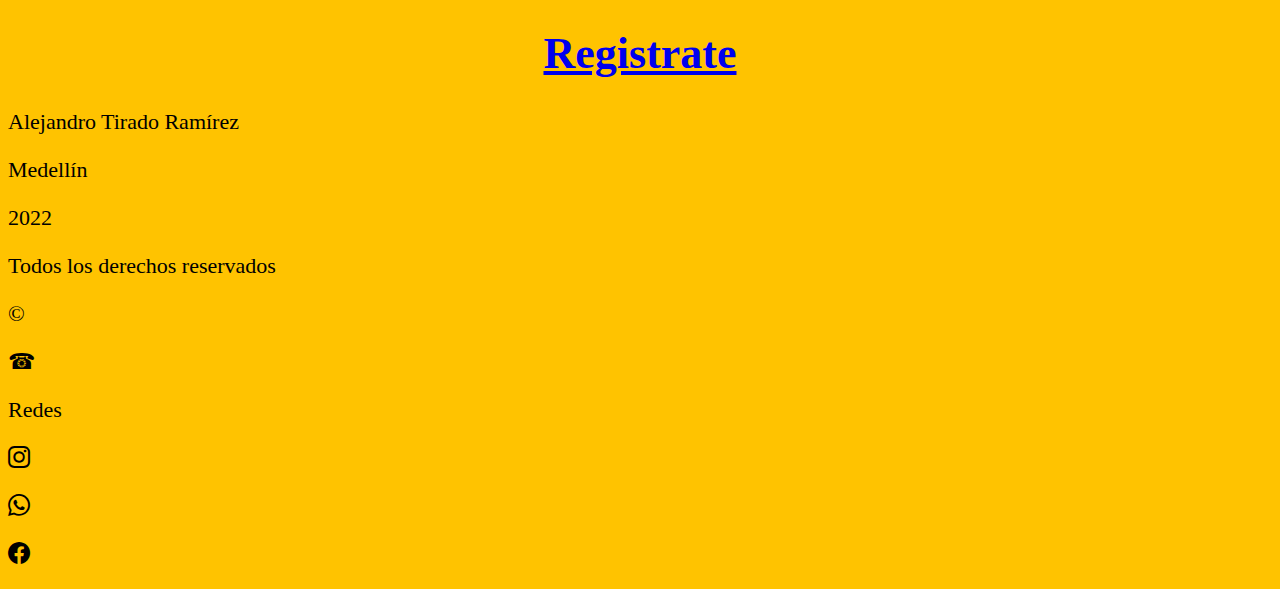
<file: profes.html>
<!DOCTYPE html>
<html lang="en">
<head>
    <meta charset="UTF-8">
    <meta http-equiv="X-UA-Compatible" content="IE=edge">
    <meta name="viewport" content="width=device-width, initial-scale=1.0">
    <title>Profesores</title>
    <link rel="stylesheet" href="estilos.css">  
    <link href="https://cdn.jsdelivr.net/npm/bootstrap@5.2.0-beta1/dist/css/bootstrap.min.css" rel="stylesheet" integrity="sha384-0evHe/X+R7YkIZDRvuzKMRqM+OrBnVFBL6DOitfPri4tjfHxaWutUpFmBp4vmVor" crossorigin="anonymous">
    <link rel="stylesheet" href="https://cdn.jsdelivr.net/npm/bootstrap-icons@1.8.3/font/bootstrap-icons.css">

</head>
<body class="texto navbartexto fondo">
    <header>
        <nav class="navbar navbar-expand-lg bg-light">
            <div class="container-fluid">
              <a class="navbar-brand" href="#"><img src="img/logo.png" alt=""></a>
              <button class="navbar-toggler" type="button" data-bs-toggle="collapse" data-bs-target="#navbarNav" aria-controls="navbarNav" aria-expanded="false" aria-label="Toggle navigation">
                <span class="navbar-toggler-icon"></span>
              </button>
              <div class="collapse navbar-collapse" id="navbarNav">
                <ul class="navbar-nav">
                  <li class="nav-item">
                    <a class="nav-link active" aria-current="page" href="index.html">Inicio</a>
                  </li>
                  <li class="nav-item">
                    <a class="nav-link" href="estudiantes.html">Estudiantes</a>
                  </li>
                  <li class="nav-item">
                    <a class="nav-link" href="profes.html">Profesores</a>
                  </li>
                  <li class="nav-item">
                    <a class="nav-link" href="admin.html">Admin</a>
                  </li>
                </ul>
              </div>
            </div>
          </nav>
    </header>

    <main>
      <div id="carouselExampleControls" class="carousel slide" data-bs-ride="carousel">
        <div class="carousel-inner">
          <div class="carousel-item active">
            <img src="img/carro1.png" class="d-block w-100" alt="...">
          </div>
          <div class="carousel-item">
            <img src="img/carro2.png" class="d-block w-100" alt="...">
          </div>
          <div class="carousel-item">
            <img src="img/carro3.png" class="d-block w-100" alt="...">
          </div>
        </div>
        <button class="carousel-control-prev" type="button" data-bs-target="#carouselExampleControls" data-bs-slide="prev">
          <span class="carousel-control-prev-icon" aria-hidden="true"></span>
          <span class="visually-hidden">Previous</span>
        </button>
        <button class="carousel-control-next" type="button" data-bs-target="#carouselExampleControls" data-bs-slide="next">
          <span class="carousel-control-next-icon" aria-hidden="true"></span>
          <span class="visually-hidden">Next</span>
        </button>
      </div>

      <div class="container-fluid mt-2">
        <div class="row">
          <h1 class="fondored centro">Profesores</h2>
        </div>
      </div>

      <div class="container-fluid ">
        <div class="row">
          <div class="col-6">
            <img src="img/Cossio2.png" class="w-100 h-100 mt-2" alt="">
          </div>
          <div class="col-6">
            <img src="img/Migue.png" class="w-100 h-100 mt-2" alt="">
          </div>
        </div>
      </div>

      <center><a class="btn btn-info mt-4 mb-2" href="formularioProfes.html"><h1>Registrate</h1></a></center>

    </main>

    <footer class="bg-dark p-5 mt-2 text-white text-center">
      <div class="container">
          <div class="row">
              <div class="col-4">
                  <p>Alejandro Tirado Ramírez</p>
                  <p>Medellín</p>
                  <p>2022</p>
              </div>
              <div class="col-4">
                  <p>Todos los derechos reservados</p>
                  <p>&copy;</p>
                  <p>&phone;</p>
              </div>
              <div class="col-4">
                  <p>Redes</p>
                  <p><i class="bi bi-instagram"></i></p>
                  <p><i class="bi bi-whatsapp"></i></p>
                  <p><i class="bi bi-facebook"></i></p>
              </div>
          </div>
      </div>
  </footer>
    <script src="https://cdn.jsdelivr.net/npm/bootstrap@5.2.0-beta1/dist/js/bootstrap.bundle.min.js" integrity="sha384-pprn3073KE6tl6bjs2QrFaJGz5/SUsLqktiwsUTF55Jfv3qYSDhgCecCxMW52nD2" crossorigin="anonymous"></script>
</body>
</html>
</file>
<file: estilos.css>
.texto{
    font-family: 'Indie Flower', cursive;
}

.justificar{
    text-align: justify;
}

.fondo{
    background-color: #FFC300;
    color:black;
    text-size-adjust: 32px;
}

.fondo2{
    background-color: #FF3333;
    color: black;
}

.fondored{
    background-color: #FF3333;
    color: black;
}

.navbartexto{
    font-size: 22px;
}

.centro{
    text-align: center;
}

.textocentrado{
    vertical-align: middle;
    text-align: center;
}
</file>
